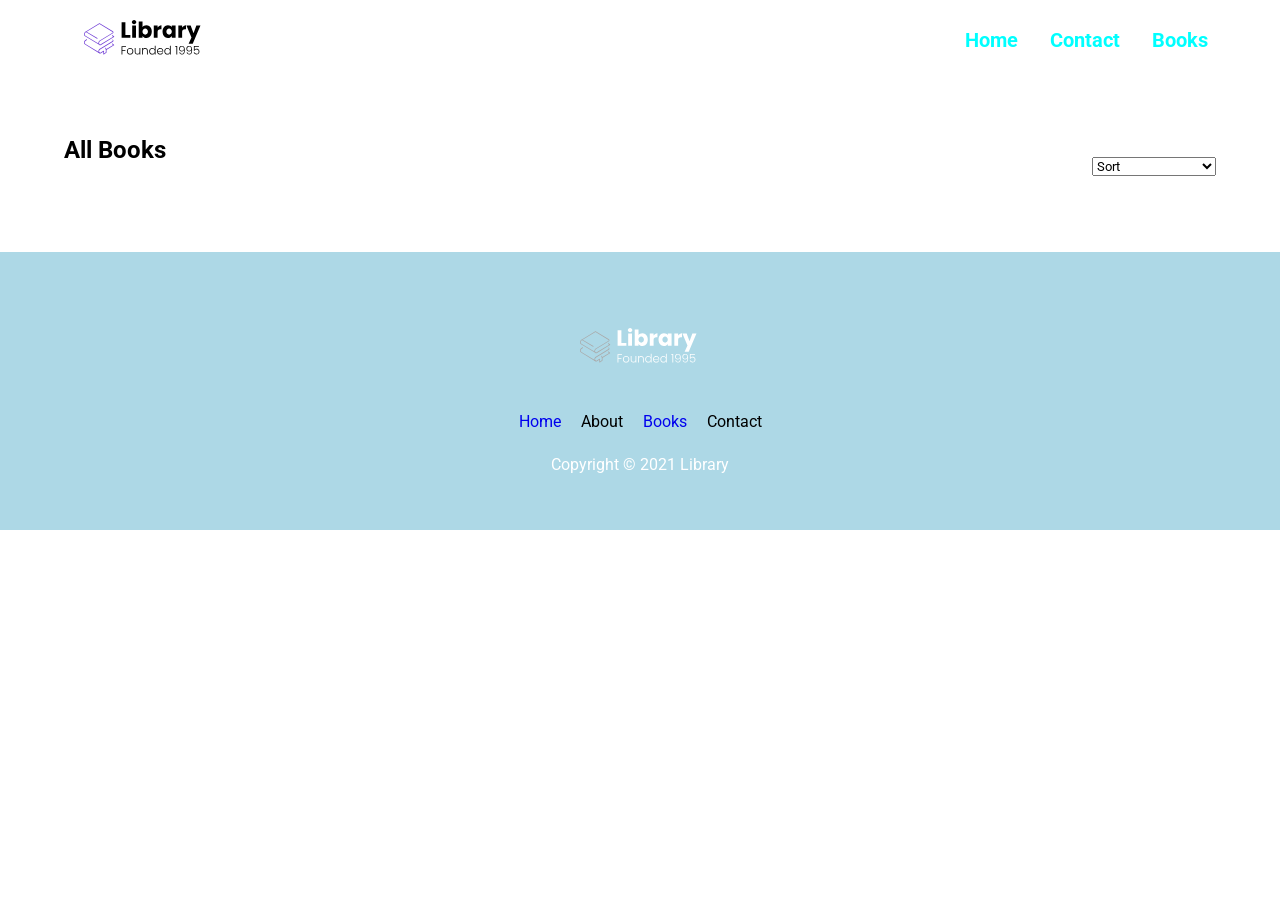
<file: books.html>
<!DOCTYPE html>
<html lang="en">
  <head>
    <meta charset="UTF-8" />
    <meta http-equiv="X-UA-Compatible" content="IE=edge" />
    <meta name="viewport" content="width=device-width, initial-scale=1.0" />
    <title>Library</title>
    <link rel="stylesheet" href="./style.css" />
     <script
     
    
    ></script> 
    <script src="./books.js"></script>
    <script src="./index.js"></script>
  </head>

  <body id="books__body">
    <section>
      <nav>
        <div class="nav__container">
          <img src="assets/Library.svg" class="img__logo" alt="" />
          <ul class="nav__links">
            <li><a href="#" class="nav__link">Home</a></li>
            <li><a href="#" class="nav__link">Contact</a></li>
            <li><a href="#" class="nav__link nav__link--primary">Books</a></li>
          </ul>
          <button class="btn__menu" onclick="openMenu()">
            <i class="fas fa-bars"></i>
          </button>
          <div class="menu__backdrop" style="visibility: hidden">
            <button class="btn__menu btn__menu--close" onclick="closeMenu()">
              <i class="fas fa-times"></i>
            </button>
            <ul class="menu__links">
              <li class="menu__list">
                <a href="#" class="menu__link" onclick="closeMenu()">Home</a>
              </li>
              <li class="menu__list">
                <a href="#features" class="menu__link" onclick="closeMenu()"
                  >Books</a
                >
              </li>
              <li class="menu__list">
                <a class="menu__link no-cursor" onclick="closeMenu()"
                  >Contacts</a
                >
              </li>
            </ul>
          </div>
        </div>
      </nav>
    </section>

    <main id="books__main">
      <section>
        <div class="container">
          <div class="row">
            <div class="books__header">
              <h2 class="section__title books__header--title">
                All <span class="purple">Books</span>
              </h2>
              <select id="fillter" onchange="filterBooks(event)">
                <option value="" disabled selected>Sort</option>
                <option value="LOW_TO_HIGH">Price, Low to High</option>
                <option value="HIGH_TO_LOW">Price, High to Low</option>
                <option value="RATING">Rating</option>
              </select>
            </div>
            <div class="books"></div>
          </div>
        </div>
      </section>
    </main>

    <footer>
      <div class="container">
        <div class="row row__column">
          <a href="#">
            <figure class="footer__logo">
              <img src="assets/Library.svg" class="footer__logo--img" alt="" />
            </figure>
          </a>
          <div class="footer__list">
            <a href="#" class="footer__link">Home</a>
            <a class="footer__link no-cursor">About</a>
            <a href="#features" class="footer__link">Books</a>
            <a class="footer__link no-cursor">Contact</a>
          </div>
          <div class="footer__copyright">Copyright &copy; 2021 Library</div>
        </div>
      </div>
    </footer>
  </body>
</html>
</file>
<file: style.css>
@import url("https://fonts.googleapis.com/css2?family=Roboto:wght@400;500;700&display=swap");
* {
  padding: 0;
  margin: 0;
  box-sizing: border-box;
  font-family: "Roboto", sans-serif;
}
html {
  scroll-behavior: smooth;
}
body {
  max-width: 100vw;
}

.nav {
  height: 80px;
  display: flex;
}
.nav__container {
  width: 100%;
  max-width: 1200px;
  display: flex;
  align-items: center;
  justify-content: space-between;
  padding: 0 24px;
  margin: 0 auto;
}
ul {
  display: flex;
}
li {
  list-style-type: none;
}
.purble {
  color: purple;
}
p {
  line-height: 1.5;
}
a {
  text-decoration: none;
}
a:hover {
  text-decoration: underline;
}
.img__logo {
  width: 160px;
}
.nav__link {
  margin-left: 16px;
  text-decoration: none;
  font-size: 20px;
  color: aqua;
  font-weight: bold;
  padding: 8px;
}
.nav__link-primary {
  border: 2px solid green;
  border-radius: 4px;
}
.nav-link:hover {
  text-decoration: underline;
  opacity: 1;
}
.nav-link-primary:hover {
  text-decoration: none;
}
.btn__menu {
  background-color: transparent;
  font-size: 40px;
  border: none;
  color: #7342d6;
  display: none;
}

.menu__backdrop {
  position: absolute;
  background-color: #242424;
  top: 0;
  left: 0;
  right: 0;
  bottom: 0;
  z-index: 100;
  display: flex;
  align-items: center;
  justify-content: center;
  visibility: hidden;
  transition: all 300ms ease;
  opacity: 0;
  transform: translate(100%);
}
.btn__menu--close {
  position: absolute;
  top: 10px;
  right: 20px;
  padding: 8px;
  color: white;
}
.menu__links {
  display: flex;
  flex-direction: column;
  align-items: center;
}
.menu__link {
  color: white;
  font-size: 40px;
}
.menu__list {
  padding: 32px 0;
}
.menu--open .menu__backdrop {
  visibility: visible;
  opacity: 1;
  transform: translate(0);
}

.menu--open {
  max-height: 100vh;
  overflow-y: hidden;
}

/*
landing
*/

#landing {
  background-color: pink;
}
header {
  height: calc(100vh - 80px);
}
.header__container {
  width: 100%;
  max-width: 720px;
  margin: 0 auto;
  height: 100%;
  max-height: 200px;
  display: flex;
  flex-direction: column;
  justify-content: space-around;
}

.header__descreption {
  display: flex;
  flex-direction: column;
  align-items: center;
  height: 100%;
  max-height: 200px;
}
img {
  width: 100%;
  height: 100%;
  max-height: 50vh;
  padding: 20px;
}
h1 {
  font-size: 56px;
  color: purple;
  margin-bottom: 24px;
  text-align: center;
}
h2 {
  text-align: center;
  margin-bottom: 32px;
  text-align: center;
}
button {
  cursor: pointer;
}

button:active {
  transform: translateY(2px);
}
.btn {
  background-color: purple;
  color: white;
  padding: 12px 24px;
  border-radius: 4px;
  font-size: 20px;
  border: none;
}
.header__img--wrapper {
  padding: 20px;
  z-index: 50;
}
.container {
  padding: 56px 0;
}
.row {
  width: 100%;
  max-width: 1200px;
  margin: 0 auto;
}
.row_column {
  display: flex;
  flex-direction: column;
  align-items: center;
}
.figure {
  width: 100%;
  height: 100%;
  max-height: 40px;
  margin-bottom: 24px;
  padding: 20px;
}
.reading__img {
  /* max-height: ; */
  max-width: 100%;
}

/*highlights*/
.highlight__wrapper {
  display: flex;
  flex-wrap: wrap;
}

.highlight {
  padding: 0 24px;
  width: calc(100% / 3);
  display: flex;
  align-items: center;
  flex-direction: column;
}
.highlight__para {
  text-align: center;
  max-width: 289px;
}
#highlights {
  position: relative;
  max-width: 100vw;
}
.highlight__img {
  border: 2px solid #7342d65d;
  color: #7342d6;
  width: 100px;
  height: 100px;
  display: flex;
  align-items: center;
  justify-content: center;
  border-radius: 4px;
  font-size: 32px;
  margin-bottom: 24px;
}
.highlight__subtitle {
  font-size: 20px;
  margin-bottom: 16px;
  text-align: center;
}
#highlights:before {
  background: url("assets/wave.svg");
  position: absolute;
  content: "";
  width: 101vw;
  height: 12vw;
  top: 1px;
  left: 0;
  z-index: 1;
  background-size: cover;
  background-repeat: no-repeat;
  transform: translateY(-100%);
}

#highlights::after,
#highlights::before {
  background: url("assets/wave.svg");
  content: "";
  position: absolute;
  width: 101vw;
  height: 12vw;
  left: 0;
  z-index: 1;
  background-size: cover;
  background-repeat: no-repeat;
}
#highlights:after {
  transform: translateY(100%) rotate(180deg);
  bottom: 1px;
}

#highlights::before {
  transform: translateY(-100%);
  top: 1px;
}

#features {
  background-color: skyblue;
  height: 1000px;
  padding-top: 8vw;
}
.book {
  width: 25%;
  padding: 24px;
}
.book__img {
  max-width: 300px;
  transition: all 300ms ease;
  cursor: no-drop;
  object-fit: contain;
}
.book__img__wrapper {
  margin-bottom: 8px;
  border-radius: 4px;
  overflow: hidden;
  display: flex;
}
.book:hover .book__img {
  transform: scale(1.3);
}
.book__title {
  font-size: 20px;
  margin-bottom: 8px;
}
.book__title:hover {
  text-decoration: underline;
  cursor: no-drop;
}
.book__raitings {
  margin-bottom: 8px;
  color: gold;
}
.book__price__normal {
  text-decoration: line-through;
  padding-right: 6px;
  color: gray;
}
.books {
  display: flex;
  flex-wrap: wrap;
}
.books__header {
  display: flex;
  align-items: center;
  justify-content: space-between;
  padding: 0 24px;
}

/*footer*/
footer {
  background-color: lightblue;
}
.footer__logo--img {
  width: 160px;
  filter: grayscale(1) invert(1);
}
.footer__social--link,
.footer__copyright {
  color: white;
}
.footer__list {
  margin: 20px 0 24px 0;
}
.footer__link {
  padding: 0 8px;
}
.row__column {
  display: flex;
  flex-direction: column;
  justify-content: center;
  text-align: center;
}


/*small phones, taplet, large smart phones*/
@media (max-width: 760px) {
  .header__descreption {
    padding: 0 24px;
  }
  .h1 {
    font-size: 40px;
  }
  .h2 {
    font-size: 26px;
  }
  bottom {
    font-size: 18px;
  }
  .book {
    width: 50%;
  }
}

/*small phones, Large smart phones*/

@media (max-width: 550px) {
  .nav-links {
    display: none;
  }
  
  .nav-links {
    display: none;
  }
  .highlight {
    width: 100%;
  }
  .highlight:not(:last-child) {
    margin-bottom: 24px;
  }
}
.book__img__container {
  max-width: 167px;
  max-height: 220px;
  width: 100%;
  height: 100%;
  max-height: 40px;
  margin-bottom: 24px;
  padding: 20px;
}
</file>
